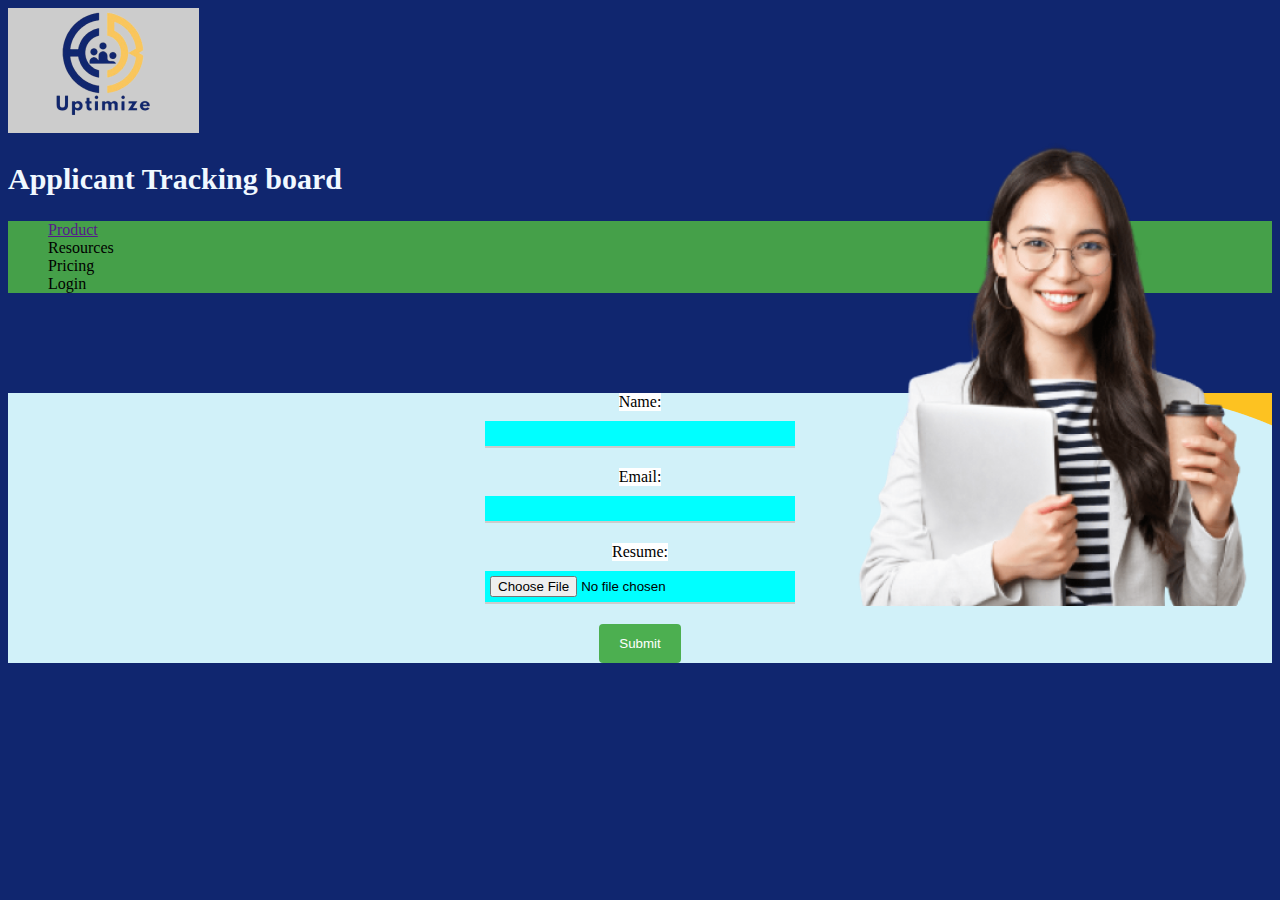
<file: index.html>
<!DOCTYPE html>
<html lang="en">
<head>
    <meta charset="UTF-8">
    <meta http-equiv="X-UA-Compatible" content="IE=edge">
    <meta name="viewport" content="width=device-width, initial-scale=1.0">
    <title>Applicant tracking system</title>
    <link rel="stylesheet" href="/index.css">
</head>
<body>

    <img id="imglogo" src="/images/uptimize_logo.png" alt="">
    <h2>Applicant Tracking board</h2>
    <ul class="ullist">
        <a href=""><li>Product</li></a>
        <li>Resources</li>
        <li>Pricing</li>
        <li>Login</li>
    </ul>

    <img id="imglady" src="/images/4_Light_walkthrough_2-removebg-preview 1.png" alt="">
    <form>
        <label for="name">Name:</label>
        <input type="text" id="name" name="name">
        
        <label for="email">Email:</label>
        <input type="email" id="email" name="email">
        
        <label for="resume">Resume:</label>
        <input type="file" id="resume" name="resume">
        
        <input type="submit" value="Submit">
      </form>

      <script src="/index.js"></script>
      
</body>
</html>
</file>
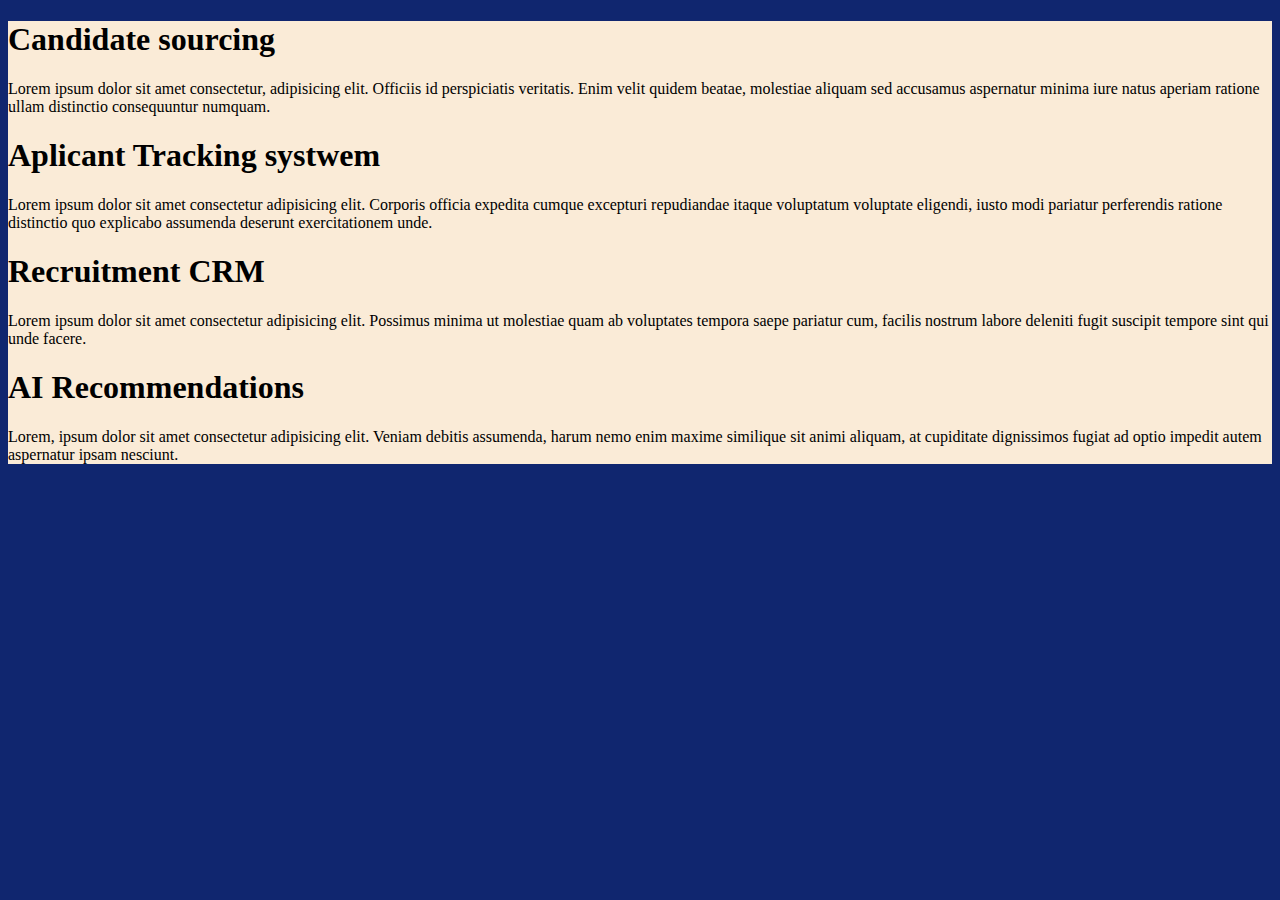
<file: Resources/resources.html>
<!DOCTYPE html>
<html lang="en">
<head>
    <meta charset="UTF-8">
    <meta http-equiv="X-UA-Compatible" content="IE=edge">
    <meta name="viewport" content="width=device-width, initial-scale=1.0">
    <link rel="stylesheet" href="../index.css">
    <title>Resources</title>
</head>
<body>
    <div>
        <h1>Candidate sourcing</h1>
        <p>Lorem ipsum dolor sit amet consectetur, adipisicing elit. Officiis id perspiciatis veritatis. Enim velit quidem beatae, molestiae aliquam sed accusamus aspernatur minima iure natus aperiam ratione ullam distinctio consequuntur numquam.</p>

        <h1>Aplicant Tracking systwem</h1>
        <p>Lorem ipsum dolor sit amet consectetur adipisicing elit. Corporis officia expedita cumque excepturi repudiandae itaque voluptatum voluptate eligendi, iusto modi pariatur perferendis ratione distinctio quo explicabo assumenda deserunt exercitationem unde.</p>

        <h1>Recruitment CRM</h1>
        <p>Lorem ipsum dolor sit amet consectetur adipisicing elit. Possimus minima ut molestiae quam ab voluptates tempora saepe pariatur cum, facilis nostrum labore deleniti fugit suscipit tempore sint qui unde facere.</p>

        <h1>AI Recommendations</h1>
        <p>Lorem, ipsum dolor sit amet consectetur adipisicing elit. Veniam debitis assumenda, harum nemo enim maxime similique sit animi aliquam, at cupiditate dignissimos fugiat ad optio impedit autem aspernatur ipsam nesciunt.</p>
    </div>
</body>
</html>
</file>
<file: index.css>
body {
    background: rgba(16, 38, 111, 1);

}

h2 {
    color: aliceblue;
    font-weight: 900;
    font-size: 30px;
}

#imglady {
    display: flex;
    flex-direction: column;
    align-items: flex-end;
    margin-top: -200px;
    position: absolute;
    left: 800px;
}

#imglogo{
    background-color: #ccc;
}

.ullist {
    list-style-type: none;
    background-color: #45a049;
}


form {
    display: flex;
    flex-direction: column;
    align-items: center;
    background-color: rgba(253, 194, 33, 1);
    margin-top: 100px;
    background-image: url(/images/blue\ rectangle.png);
  }

  label {
    margin-bottom: 10px;
    background-color: white;
  }
  
  input[type="text"],
  input[type="email"],
  input[type="file"] {
    padding: 5px;
    border: none;
    border-bottom: 2px solid #ccc;
    margin-bottom: 20px;
    width: 300px;
    background-color: aqua;
  }
  
  input[type="submit"] {
    background-color: #4CAF50;
    color: white;
    padding: 12px 20px;
    border: none;
    border-radius: 4px;
    cursor: pointer;
  }
  
  input[type="submit"]:hover {
    background-color: #45a049;
  }
  



  div {
    background-color: antiquewhite;
  }
</file>
